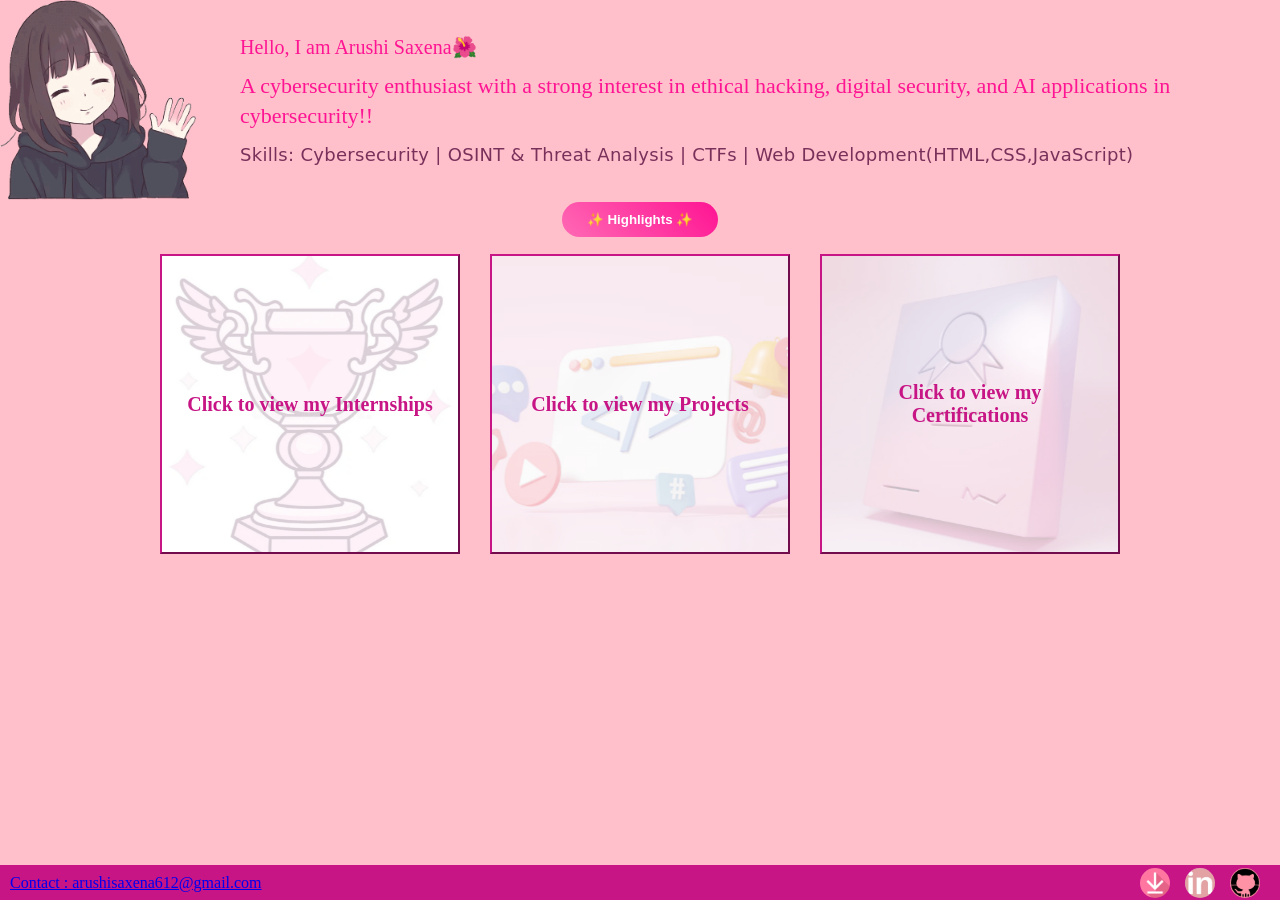
<file: index.html>
<!DOCTYPE html>
<html>
<head>
    <title>Portfolio</title>
    <link rel="stylesheet" href="style.css">
</head>
<body>

    <div class="overlay"></div>

    <!-- INTRO SECTION -->
    <div class="container">
        <img src="images/file.png" alt="sorry img not found, have a cookie🍪" class="left-img">

        <p class="right-text">
            Hello, I am Arushi Saxena🌺
            <span class="subtitle">
                A cybersecurity enthusiast with a strong interest in ethical hacking, digital security, and AI applications in cybersecurity!!
            </span>
            <span class="sub2">
                Skills: Cybersecurity | OSINT & Threat Analysis | CTFs | Web Development(HTML,CSS,JavaScript)
            </span>
        </p>
    </div>

    <!-- ✨ HIGHLIGHTS SECTION (FIXED) -->
    <div class="highlight-container">
        <button class="highlight-btn" onclick="toggleHighlights()">
            ✨ Highlights ✨
        </button>

        <div class="highlight-content" id="highlightContent">
            <ul>
                <li>🏆 2nd Prize – ByteBeat CTF Competition (NWC Dept.)</li>
                <li>🌐 Associate Lead – WiCyS Student Chapter</li>
            </ul>
        </div>
    </div>

    <!-- CARDS SECTION -->
    <div class="container2">
        <div class="cards">

            <!-- INTERNSHIPS -->
            <div class="card">
                <div class="card-inner">
                    <div class="card-front">
                        <button class="b1">
                            <span class="front-text">Click to view my Internships</span>
                        </button>
                    </div>
                    <div class="card-back">
                        <div class="back-b1">
                            <span class="card-heading">INTERNSHIPS</span>
                            <ul>
                                <li>AICTE-EDUSKILLS Virtual Internship - Ethical Hacking</li>
                                <li>AICTE-EDUSKILLS Virtual Internship - AI/ML</li>
                                <li>InLighnX Global Pvt. Ltd. - Ethical Hacking</li>
                                <li>Agnirva Virtual Space Internship (AICTE Recognized)</li>
                            </ul>
                        </div>
                    </div>
                </div>
            </div>

            <!-- PROJECTS -->
            <div class="card">
                <div class="card-inner">
                    <div class="card-front">
                        <button class="b2">
                            <span class="front-text">Click to view my Projects</span>
                        </button>
                    </div>
                    <div class="card-back">
                        <div class="back-b2">
                            <span class="card-heading">PROJECTS</span>
                            <ul>
                                <li><a href="https://github.com/arushi-saxena06/Fake-news-detection-ML">Fake-news-detection-system (ML Model)</a></li>
                                <li><a href="https://github.com/arushi-saxena06/Honeypot-For-IoT-Devices">Honeypot-for-IOT-Devices</a></li>
                                <li><a href="https://github.com/arushi-saxena06/hash-cracker-tool">Hash-Cracker-Tool</a></li>
                                <li><a href="https://github.com/arushi-saxena06/Advanced-port-scanner">Advanced-Port-Scanner</a></li>
                            </ul>
                        </div>
                    </div>
                </div>
            </div>

            <!-- CERTIFICATIONS -->
            <div class="card">
                <div class="card-inner">
                    <div class="card-front">
                        <button class="b3">
                            <span class="front-text">Click to view my Certifications</span>
                        </button>
                    </div>
                    <div class="card-back">
                        <div class="back-b3">
                            <span class="card-heading">CERTIFICATIONS</span>
                            <ul>
                                <span class="card-3">
                                    <li>IBM AI Fundamentals Badge - IBM SkillsBuild</li>
                                    <li>NPTEL: Programming in Java, OS, OOP</li>
                                    <li>HACKERRANK: Python, SQL</li>
                                    <li>DELOITTE AUSTRALIA: Cyber Job Simulation</li>
                                    <li>IIRS-ISRO: Geo-data Sharing and CyberSecurity</li>
                                </span>
                            </ul>
                        </div>
                    </div>
                </div>
            </div>

        </div>
    </div>

    <!-- FOOTER -->
    <div class="container3">
        <div class="left">
            <a href="mailto:arushisaxena612@gmail.com">
                Contact : arushisaxena612@gmail.com
            </a>
        </div>

        <div class="right">
            <a href="RESUME_ARUSHI_SAXENA.pdf" class="b4"></a>
            <a href="https://www.linkedin.com/in/arushi-saxena-74b024324/" class="b5"></a>
            <a href="https://github.com/arushi-saxena06" class="b6"></a>
        </div>
    </div>

    <!-- SCRIPT -->
    <script>
        function toggleHighlights() {
    		const content = document.getElementById("highlightContent");

			if (content.style.maxHeight) {
				content.style.maxHeight = null;
				content.classList.remove("open");
			} else {
				content.style.maxHeight = content.scrollHeight + "px";
				content.classList.add("open");
			}
		}
    </script>

</body><script src="script.js"></script></body>
</html>
</file>
<file: style.css>
html,body{
	height:100%;
	margin:0;
}
body{
	min-height: 100vh;
	background-color:pink;
	display:flex;
	flex-direction:column;
}
.container{
	display:flex;
	align-items:center;
	justify-content:flex-start;
	margin-bottom:2px;
}
.left-img{
	height: 200px;
	width: 200px;
	margin-right:40px;
}
.right-text{
	font-size:20px;
	color:deeppink;
	font-family: "Segoe Print", cursive;
	margin-right:20px;
	line-height: 1.4;
}
.subtitle{
	display:block;
	font-size:22px;
	margin-top:10px;
	margin-bottom:10px;
	font-family:Inter;
}
.container2{
	margin-bottom:50px;
}

button.b1:hover, button.b2:hover, button.b3:hover{
	color:hotpink;
	transform:scale(1.05);
}
.cards{
	display:flex;
	gap:30px;
	justify-content:center;
	margin-bottom: 40px;
}

button.b1, button.b2, button.b3{
	border-color:mediumvioletred;
	color: mediumvioletred;
	font-family:"Segoe Print", cursive;
	padding:20px 20px;
	font-size:20px;
	height: 300px;
	width: 300px;
	font-weight:bold;

	background-size:cover;
	background-position:center;
	position:relative;
	transition:
		transform 0.3s ease;
}
.b1{
	
	background-image:url("images/i1.png");
}
.b2{
	background-image:url("images/i2.png");
}
.b3{
	background-image:url("images/i3.png");
}

.container3{
	display:flex;
	align-items:center;
	width:100%;
	height:35px;
	background-color:mediumvioletred;
	color:white;
	justify-content: space-between;

	margin-top: auto;;
}
.right{
	display:flex;
	align-items:center;
	gap:15px;
	margin-right:20px;
}

a.b4,a.b5,a.b6{

	background-position:center;
	border-radius:50%;
	border:none;
	background-repeat:no-repeat;
	height:30px;
	width:30px;
	transition:transform 0.3s ease;
}
.b4{
	background-image:url("images/download.png");
	background-size:150%;
}
.b5{
	background-image:url("images/linkedin3.png");
	background-size:102%;
}
.b6{
	background-image:url("images/git.png");
	background-size:110%;
}
a.b4:hover,a.b5:hover,a.b6:hover{
	transform:scale(1.08);
}
.left{
	font-size: 16px;
	margin-left:10px;
}

		
.overlay{
	position:fixed;
	top:0;
	left:0;

	width:100%;
	height:100%;
	
	background:rgba(0,0,0,0.5);
	opacity:0;
	pointer-events:none;
	z-index:5;
	
	transition: opacity 0.3s ease;
}
.overlay.active{
	opacity:1;
	pointer-events:auto;
}

.card.active .card-inner {
	transform: rotateY(180deg);
}
.card-front,
.card-back {
	position: absolute;
	width: 100%;
	height: 100%;
	backface-visibility: hidden;
}

.card-back {
	transform: rotateY(-180deg);
	background-color:mediumvioletred;
	color:white;
	box-sizing: border-box;
	padding: 20px;
}

.card {
	width: 300px;
	height: 300px;
	perspective:1000px;
	position:relative;}

.card.active{
	position:fixed;
	top:50%;
	left:50%;
	transform: translate(-50%,-50%) scale(1.5);
	z-index:10;
}
.card-inner {
	position: relative;
	width: 100%;
	height: 100%;
	transition: transform 0.6s;
	transform-style: preserve-3d;
}

.card.active .front-text{
	opacity:0;
	visibility: hidden;
}
.front-text{
	transition: opacity 0.3s ease;
}

.card-heading{
	display:block;
	margin-left:20px;
	margin-top:30px;
	font-family:Poppins;
}
.right-text .sub2{
	display:block;
	color:#79305a;
	font-size:18px;
	font-family: "Source Sans 3", system-ui, sans-serif;
	letter-spacing: 0.3px;
}

.card-3{
	font-size: 14px;}



.highlight-container {
    text-align: center;
    margin-top: 0;
    margin-bottom: 17px;
}

.highlight-btn {
    padding: 10px 25px;
    border: none;
    border-radius: 25px;
    background: linear-gradient(45deg, #ff69b4, #ff1493);
    color: white;
    font-weight: bold;
    cursor: pointer;
    animation: pulse 2s infinite;
}

@keyframes pulse {
    0% { box-shadow: 0 0 5px #ff69b4; }
    50% { box-shadow: 0 0 20px #ff1493; }
    100% { box-shadow: 0 0 5px #ff69b4; }
}

.highlight-btn:hover {
    transform: scale(1.08);
    transition: 0.3s;
}

.highlight-content {
    max-height: 0;
    overflow: hidden;
    transition: max-height 0.5s ease;
    margin-top: 0;
}
.highlight-content.open {
    margin-top: 15px;
}

.highlight-content ul {
    list-style: none;
    padding: 0;
    color: #8b005d;
    font-weight: 500;
}

.highlight-content li {
    padding: 8px;
}
</file>
